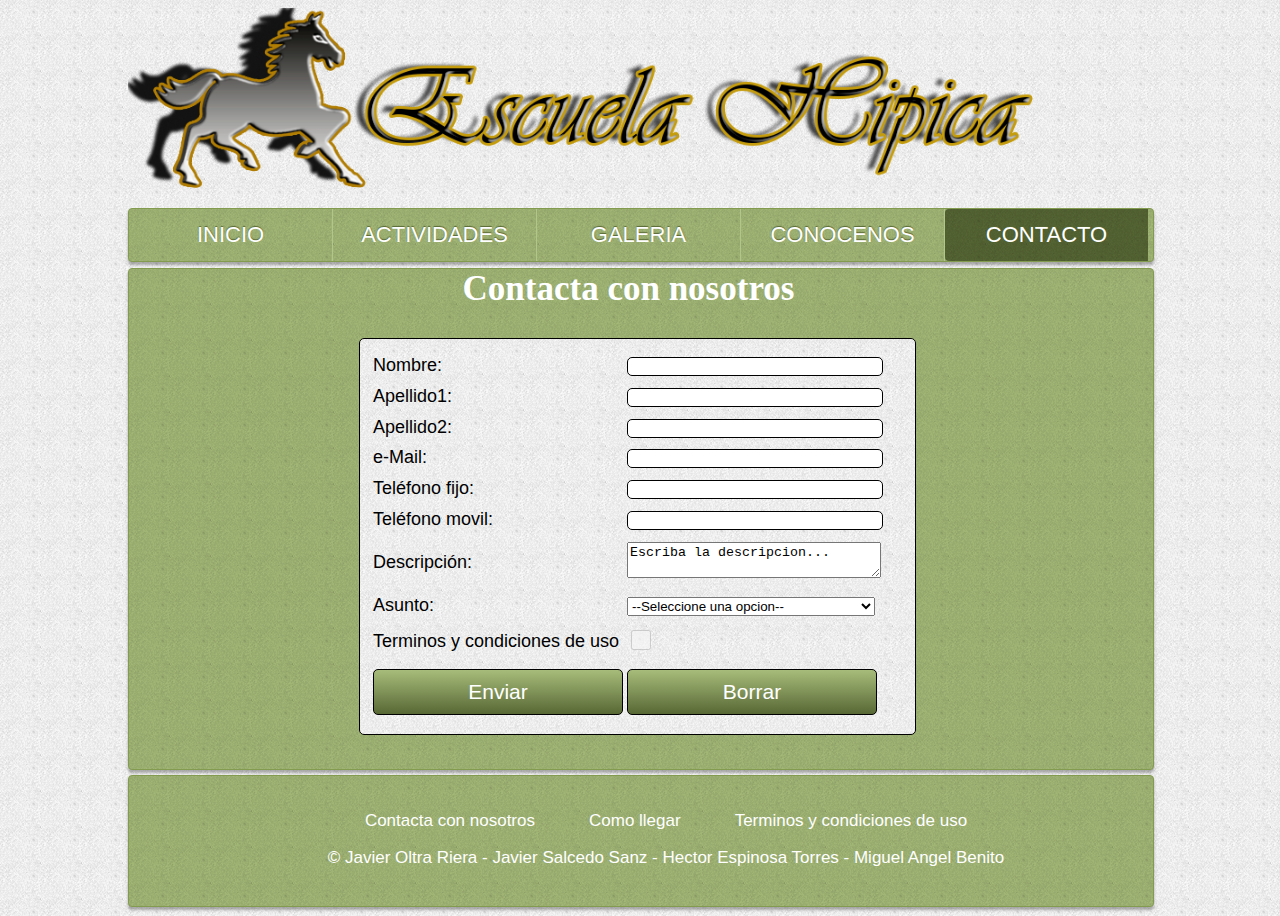
<file: public_html/formulario.html>
<!DOCTYPE html>
<!--
Autor = Javier Oltra Riera
Fecha = 17-dic-2014
Licencia = default
Version = 1.0
Descripcion = 
-->
<!--
To change this license header, choose License Headers in Project Properties.
To change this template file, choose Tools | Templates
and open the template in the editor.
-->
<!--CopyRight Javier Oltra Riera-->
<html>
    <head>
        <title>TODO supply a title</title>
        <meta charset="UTF-8">
        <meta name="viewport" content="width=device-width, initial-scale=1.0">
        <script type="text/javascript" src="js/formulario.js"></script>
        <link rel="stylesheet" href="css/style.css">
    </head>
    <body>
        <div id="wrapper">
            <header></header>
            <nav><div id='cssmenu'>
                    <ul>
                        <li><a href='index.html'><span>INICIO</span></a></li>
                        <li><a href='#'><span>ACTIVIDADES</span></a></li>
                        <li><a href='#'><span>GALERIA</span></a></li>
                        <li><a href='#'><span>CONOCENOS</span></a></li>
                        <li class='active'><a href='formulario.html'><span>CONTACTO</span></a></li>
                    </ul>
                </div></nav>
            <div id="main">
                <h2>Contacta con nosotros</h2>
                <div id="formulario">
                    <form action="" id="form" oninput="activeCheck()" onsubmit="return validar();" >
                        <table>
                            <tr>
                                <td>Nombre:</td>
                                <td><input type="text" name="form" id="nombre"  required/></td>
                            </tr>
                            <tr>
                                <td>Apellido1:</td>
                                <td><input type="text" name="form" id="apellido1" required/></td>
                            </tr>
                            <tr>
                                <td>Apellido2:</td>
                                <td><input type="text" name="form" id="apellido2" required/></td>
                            </tr>
                            <tr>
                                <td>e-Mail:</td>
                                <td><input type="email" name="form" id="email" required/></td>
                            </tr>
                            <tr>
                                <td>Tel&eacute;fono fijo:</td>
                                <td><input name="form" type="number" min="900000000" max="999999999" id="fijo"/></td>
                            </tr>
                            <tr>
                                <td>Tel&eacute;fono movil:</td>
                                <td><input name="form" type="number" min="600000000" max="699999999" id="movil" required/></td>
                            </tr>
                            <tr>
                                <td>Descripci&oacute;n:</td>
                                <td><textarea id="descripcion" style="width: 248px" name="form">Escriba la descripcion...</textarea></td>
                            </tr>
                            <tr>
                                <td>Asunto:</td>
                                <td>
                                    <select id="asunto" name="form" style="width: 248px">
                                        <option value='' selected>--Seleccione una opcion--</option>
                                        <option name="asunto" id="reserva" value="Reserva">Reserva</option>
                                        <option name="asunto" id="visita" value="Visita">Visita</option>
                                        <option name="asunto" id="compra" value="Compra">Compra</option>
                                    </select>
                                </td>
                            </tr>
                            <tr>
                                <td>Terminos y condiciones de uso</td>
                                <td><input type="checkbox" id="terminos" disabled onchange="activeCheck()"  style="width: 20px; height: 20px;"/></td>
                            </tr>
                            <tr>
                                <td><input type="submit" class="btn" value="Enviar" id="enviar" /></td>
                                <td><input type="reset" class="btn" value="Borrar" id="borrar" /></td>
                            </tr>
                        </table>                        
                    </form>
                </div>
            </div>
            <footer>
                <a href="formulario.html">Contacta con nosotros</a>
                <a href="https://www.google.com/maps?ll=40.509852,-3.637306&z=12&t=m&hl=es-ES&gl=ES&mapclient=embed&daddr=H%C3%ADpica+La+Moraleja+y+Pony+Club+Calle+del+Camino+Ancho,+0+28109+Alcobendas,+Madrid@40.511368,-3.605618">Como llegar</a>
                <a href="#">Terminos y condiciones de uso</a>
                <p>© Javier Oltra Riera - Javier Salcedo Sanz - Hector Espinosa Torres - Miguel Angel Benito</p>
            </footer>
        </div>
    </body>
</html>
</file>
<file: public_html/css/style.css>
/*
To change this license header, choose License Headers in Project Properties.
To change this template file, choose Tools | Templates
and open the template in the editor.
*/
/* 
    Created on : 10-dic-2014, 8:53:33
    Author     : Javier Oltra Riera
*/
@font-face {
    font-family: Vivaldi;
    src: url("../fonts/Vivaldi.ttf") format("True type");
}
body{
    background: url(../images/pattern.png)top left repeat;
}

#wrapper{
    height: 900px;
    width: 1024px;
    margin-right: auto;
    margin-left: auto;
    
}
header{
    background: url("../images/cabecera.png");
    width: 1024px;
    height: 200px;
    background-size: 90%;
    background-repeat: no-repeat;
}
nav{
    text-align: center;
    padding: auto;
    width: 1026px;
    height: 50px;
}
#main{
    background: #a7bc7a url(../images/pattern.png)top left repeat;
    padding-right:25px; 
    width: 999px;
    height: 500px;
    -webkit-border-radius: 4px;
    -moz-border-radius: 4px;
    border-radius: 4px;
    border: 1px solid #839b4e;
    -moz-box-shadow: 0 3px 3px rgba(0, 0, 0, 0.3);
    -webkit-box-shadow: 0 3px 3px rgba(0, 0, 0, 0.3);
    box-shadow: 0 3px 3px rgba(0, 0, 0, 0.3);
    margin-top: 10px;
}
#fotos{
    position: absolute;
    margin-top: 30px;
    margin-left: 100px;
    width: 500px;
    height: 325px;
}
#fotos img{
    -webkit-border-radius: 10px;
    -moz-border-radius: 10px;
    border-radius: 10px;
    width: 500px;
    height: 325px;
    animation: animacion_fotos 10s linear infinite;
    -webkit-animation: animacion_fotos 10s linear infinite;
}
@keyframes animacion_fotos{

    0% {opacity: 0;margin-left: -100px;}
    50% {opacity: 1;margin-left: 0px;}
    100% {opacity: 0;margin-left: 100px;}
}
@-webkit-keyframes animacion_fotos{
    0% {opacity: 0;margin-left: -100px;}
    50% {opacity: 1;margin-left: 0px;}
    100% {opacity: 0;margin-left: 100px;}

}

#banner{
    margin-left: 800px;
    position: absolute;
    margin-top: 30px;
    width: 200px;
    height: 325px;
    border: 1px solid black;
}

footer{
    text-align: center;
    padding-top: 35px;
    background: #a7bc7a url(../images/pattern.png)top left repeat;
    width: 1024px;
    height: 95px;
    margin-top: 5px;
    -webkit-border-radius: 4px;
    -moz-border-radius: 4px;
    border-radius: 4px;
    border: 1px solid #839b4e;
    -moz-box-shadow: 0 3px 3px rgba(0, 0, 0, 0.3);
    -webkit-box-shadow: 0 3px 3px rgba(0, 0, 0, 0.3);
    box-shadow: 0 3px 3px rgba(0, 0, 0, 0.3);
}

#formulario{
    box-shadow: black;
    background: white url(../images/pattern.png)top left repeat;
    padding: 10px;
    width: 535px;
    border-radius: 5px;
    border: 1px solid #000000;
    margin-left: 230px;
    margin-top:0px;
    font-size: 18px;
    
    font-family: Arial;
}
#main h2{
    margin-top: 0px;
    font-family: Vivaldi;
    text-align: center;
    color: white;
    font-size: 35px;
}
#formulario table{
    height:375px;
    width: 300px;
}
#formulario input{
    width: 250px;
    border-radius: 5px;
    border: 1px solid black;
}
#Contenedortexto{
    position:absolute;
    background-color: #586835;
    /* border: 1px solid;*/
    width: 1024px;
    height: 60px;
    margin-top: 410px;
    overflow: hidden;
}
#texto{
    font-family: Arial;
    margin-top: 15px;
    width: 6700px;
    height: 60px;
    font-size: 25px;
    color:white;
    margin-left: 1000px;
    animation: animacion_texto 50s linear infinite;
    -webkit-animation: animacion_texto 50s linear infinite;
}
@keyframes animacion_texto{
    0% {margin-left: 1024px;}
    100% {margin-left: -6700px;}
}
@-webkit-keyframes animacion_texto{
    0% {margin-left: 1024px;}
    100% {margin-left: -6700px;}

}
/*Boton del formulario*/
.btn {
  background: #a7bc7a;
  background-image: -webkit-linear-gradient(top, #a7bc7a, #586835);
  background-image: -moz-linear-gradient(top, #a7bc7a, #586835);
  background-image: -ms-linear-gradient(top, #a7bc7a, #586835);
  background-image: -o-linear-gradient(top, #a7bc7a, #586835);
  background-image: linear-gradient(to bottom, #a7bc7a, #586835);
  -webkit-border-radius: 28;
  -moz-border-radius: 28;
  border-radius: 28px;
  font-family: Arial;
  color: #ffffff;
  font-size: 21px;
  padding: 10px 20px 10px 20px;
  text-decoration: none;
}
.btn:hover {
  background:  #586835;
  background-image: -webkit-linear-gradient(top,  #586835, #a7bc7a);
  background-image: -moz-linear-gradient(top,  #586835, #a7bc7a);
  background-image: -ms-linear-gradient(top,  #586835, #a7bc7a);
  background-image: -o-linear-gradient(top,  #586835, #a7bc7a);
  background-image: linear-gradient(to bottom,  #586835, #a7bc7a);
  text-decoration: none;
}

footer a{
    color:white;
    font-family: Arial;
    font-size: 17px;
    margin-left: 50px;
    text-decoration: none;
}
footer p{
    color:white;
    font-family: Arial;
    font-size: 17px;
    margin-left: 50px;
    margin-left: 50px;
}

/*Menu*/

#cssmenu,
#cssmenu ul,
#cssmenu li #cssmenu a {
    list-style: none;
    margin:0;
    padding: 0;
    border: 0;
    font-size: 22px;
    font-family: Helvetica;
    line-height: 1;
}
#cssmenu {
    width: auto;
}
#cssmenu ul {
    zoom: 1;
    background: #a7bc7a url(../images/pattern.png) top left repeat;
    -webkit-border-radius: 4px;
    -moz-border-radius: 4px;
    border-radius: 4px;
    border: 1px solid #839b4e;
    -moz-box-shadow: 0 3px 3px rgba(0, 0, 0, 0.3);
    -webkit-box-shadow: 0 3px 3px rgba(0, 0, 0, 0.3);
    box-shadow: 0 3px 3px rgba(0, 0, 0, 0.3);
}
#cssmenu ul:before {
    content: '';
    display: block;
}
#cssmenu ul:after {
    content: '';
    display: table;
    clear: both;
}
#cssmenu a,
#cssmenu a:link,
#cssmenu a:visited {
    padding: 15px 20px;
    display: block;
    text-decoration: none;
    color: #ffffff;
    text-shadow: 0 -1px 1px #586835;
}
#cssmenu a:hover{
    color: #586835;
    text-shadow: 0 1px 1px #bdcd9c;
}
.active {
    background: #586835 url(../images/pattern.png) top left repeat;
}
#cssmenu li {
    width: 203px;
    float: left;
    border-right: 1px solid #b2c58b;
}
#cssmenu li:hover {
    background: #9cb369 url(../images/pattern.png) top left repeat;
}
#cssmenu li:last-child {
    border-right: none;
    -webkit-border-radius: 4px 0 0 4px;
    -moz-border-radius: 4px 0 0 4px;
    border-radius: 4px 0 0 4px;
}
</file>
